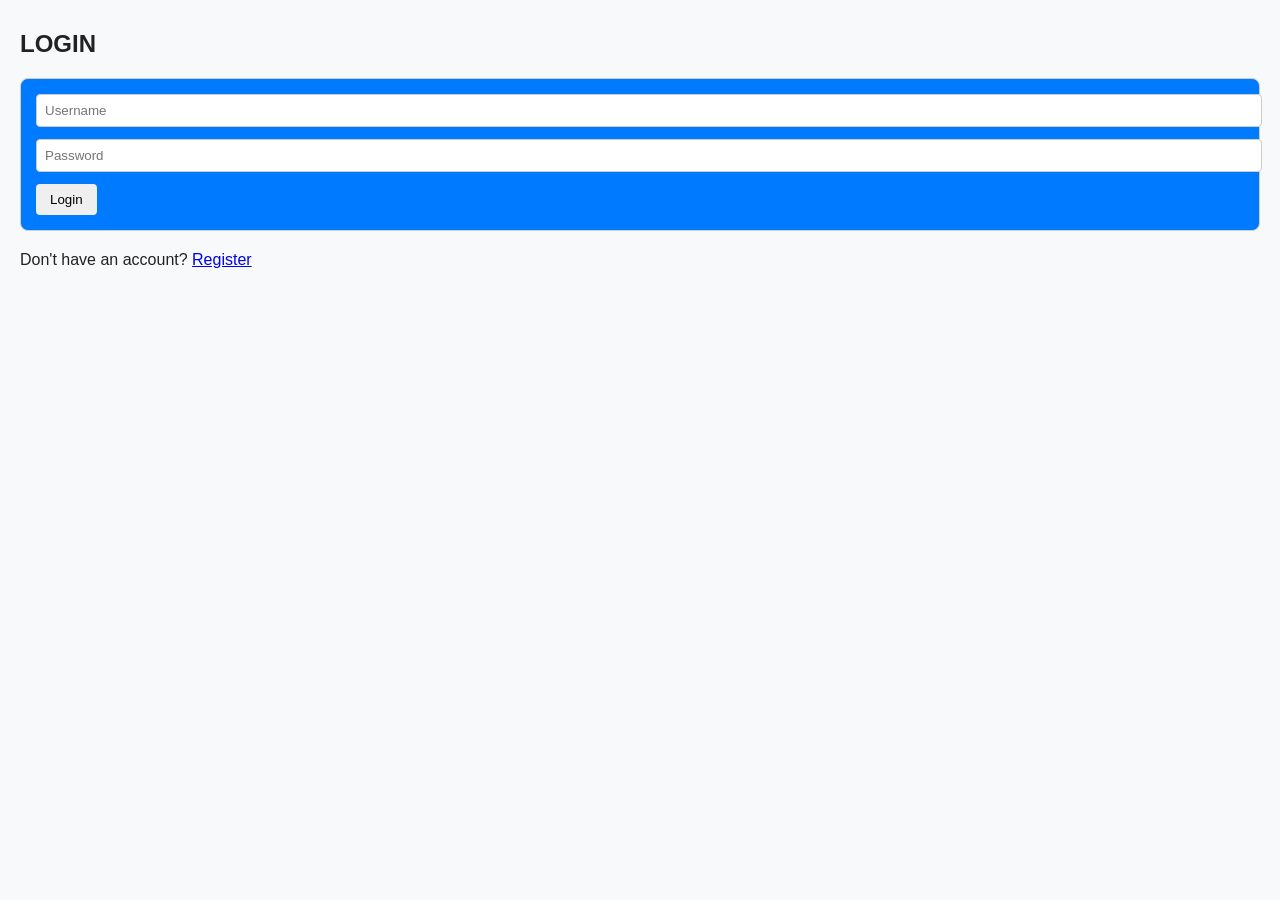
<file: modules/frontend/frontend_app/index.html>
<!DOCTYPE html>
<html lang="en">
<head>
  <meta charset="UTF-8">
  <meta name="viewport" content="width=device-width, initial-scale=1.0">
  <title>Kube Manager - Index</title>
  <link rel="stylesheet" href="./css/styles.css">
</head>
<body>
  <h2>LOGIN</h2>
  <form id="login-form" onsubmit="return false;">
    <input type="text" id="login-username" placeholder="Username" required><br>
    <input type="password" id="login-password" placeholder="Password" required><br>
    <button type="button" onclick="login(event)" class="btn primary">Login</button>
  </form>

  <p>Don't have an account? <a href="register.html">Register</a></p>
  <div id="login-status" class="status"></div>

  <script src="js/api.js"></script>
  <script src="js/auth.js"></script>
</body>
</html>
</file>
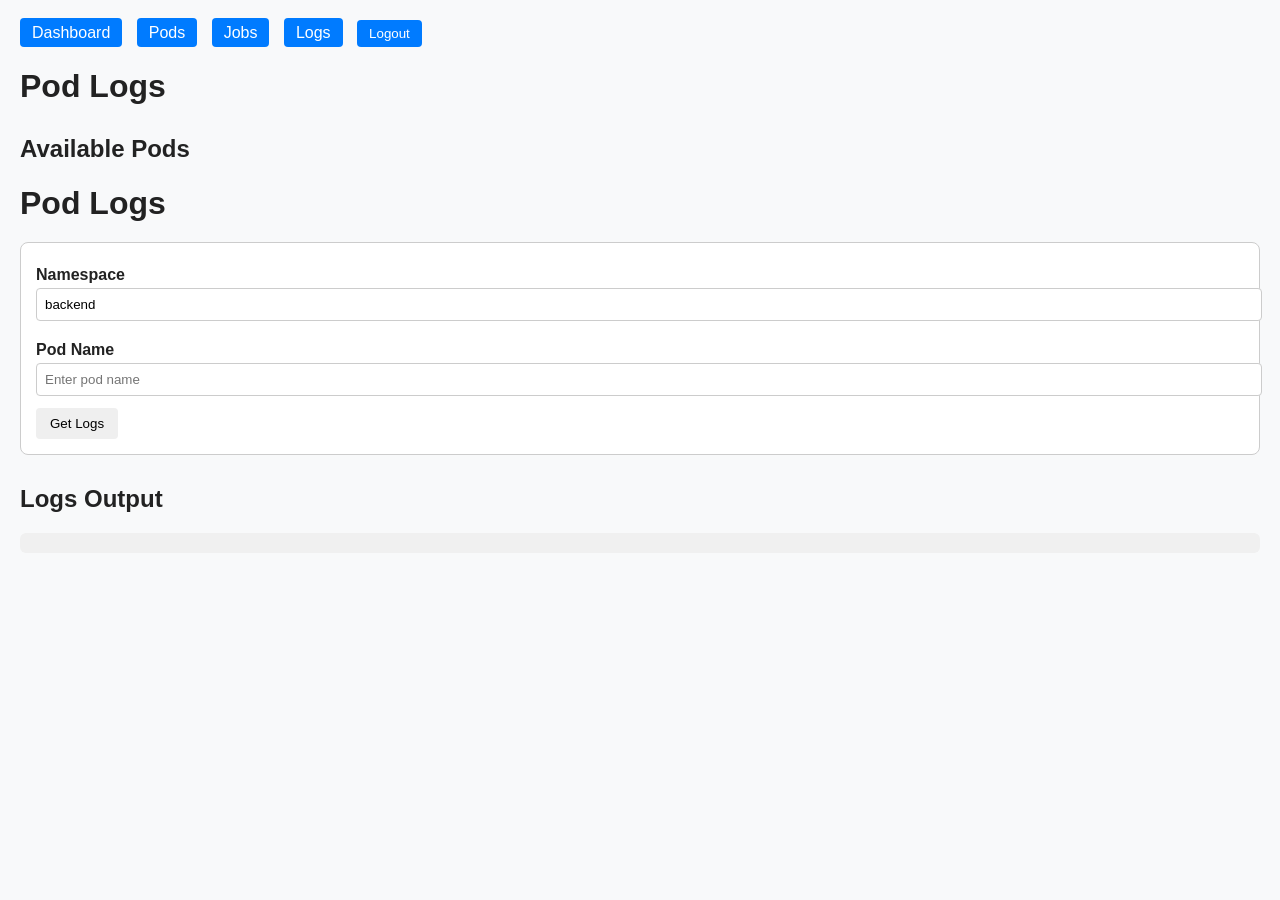
<file: modules/frontend/frontend_app/logs.html>
<!-- <!DOCTYPE html>
<html>
<head>
  <title>Logs</title>
  <link rel="stylesheet" href="css/style.css">
</head>
<body>
  <h1>Logs</h1>
  <nav>
    <a href="dashboard.html">Dashboard</a>
    <a href="pods.html">Pods</a>
    <a href="jobs.html">Jobs</a>
    <a href="logs.html">Logs</a>
    <button onclick="logout()">Logout</button>
  </nav>

  <form id="logForm">
    <label>Namespace</label>
    <input id="log-ns" value="default" />
    <label>Pod Name</label>
    <input id="log-pod" placeholder="my-pod" required />
    <button type="button" onclick="getLogs()">Fetch Logs</button>
  </form>

  <h2>Logs Output</h2>
  <pre id="log-output"></pre>

  <script src="js/api.js"></script>
  <script src="js/logs.js"></script>
</body>
</html> -->



<!DOCTYPE html>
<html>
<head>
  <title>Pod Logs</title>
  <link rel="stylesheet" href="./css/styles.css">
</head>
<body>
  <nav>
    <a href="dashboard.html">Dashboard</a>
    <a href="pods.html">Pods</a>
    <a href="jobs.html">Jobs</a>
    <a href="logs.html">Logs</a>
    <button onclick="logout()">Logout</button>
  </nav>

  <main>
    <h1>Pod Logs</h1>
    
    <div class="logs-section">
      <h2>Available Pods</h2>
      <div id="pods-list"></div>
      
    <h1>Pod Logs</h1>
    
    <form id="logForm">
      <label>Namespace</label>
      <input id="log-ns" value="backend" required />
      
      <label>Pod Name</label>
      <input id="log-pod" placeholder="Enter pod name" required />
      
      <button type="button" onclick="getLogs()">Get Logs</button>
    </form>

    <h2>Logs Output</h2>
    <pre id="log-output"></pre>

    <!-- <h2>Logs Output</h2>
    <div id="log-status" class="status"></div>
    <pre id="log-output" style="background: #f5f5f5; padding: 10px; border: 1px solid #ddd; max-height: 400px; overflow-y: auto;"></pre> -->
  </main>

  <script src="js/api.js"></script>
  <script src="js/logs.js"></script>
  <script src="js/pods.js"></script>

</body>
</html>
</file>
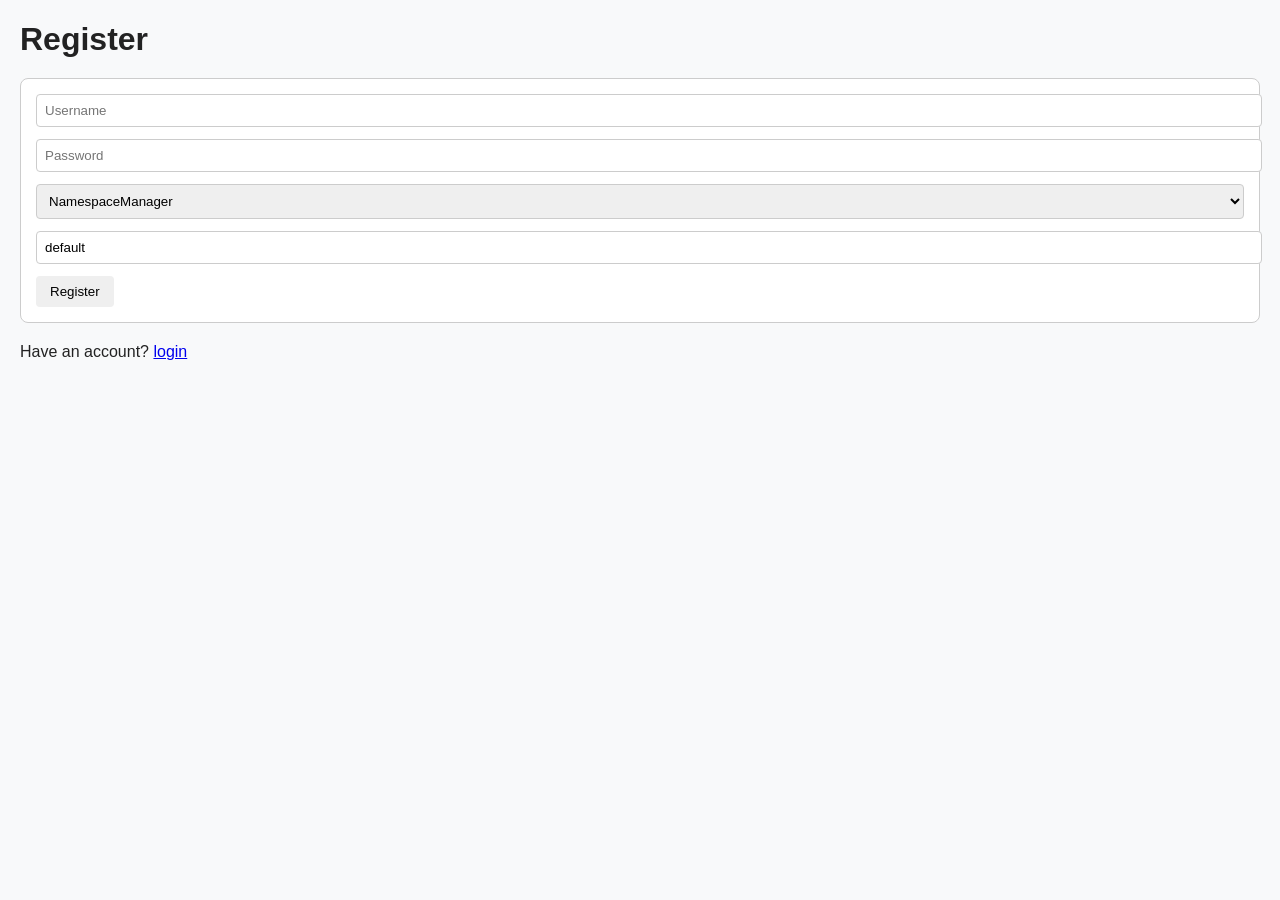
<file: modules/frontend/frontend_app/register.html>
<!DOCTYPE html>
<html>
<head>
  <title>Login</title>
  <link rel="stylesheet" href="./css/styles.css">
</head>
<body>   
   
   <h1>Register</h1>
    <form id="registerform" onsubmit="return false;">
        <input type="text" name="reg-username" id="reg-username" placeholder="Username" required><br>
        <input type="password" name="reg-password" id="reg-password" placeholder="Password" required><br>
        <select id="reg-role" name="reg-role">
            <option>NamespaceManager</option>
            <option>Viewer</option>
        </select>        
        <input type="text" name="reg-namespace" id="reg-namespace" value="default"><br>
        <button type="submit" onclick="register(event)" class="btn primary">Register</button>
    </form>
  <p>Have an account? <a href="index.html">login</a></p>
  <div id="register-status" class="status"></div>


    <script src="js/api.js"></script>
    <script src="js/auth.js"></script>
</body>
</html>
</file>
<file: modules/frontend/frontend_app/css/styles.css>
body { font-family: Arial, sans-serif; margin: 20px; background: #f8f9fa; color: #222; }
h1 { margin-bottom: 20px; }
h2 { margin-top: 30px; }
nav { margin-bottom: 20px; }
nav a, nav button {
  margin-right: 10px; padding: 6px 12px;
  background: #007bff; color: #fff; text-decoration: none;
  border: none; border-radius: 4px; cursor: pointer;
}
nav a:hover, nav button:hover { background: #0056b3; }
form { background: #fff; padding: 15px; border: 1px solid #ccc; border-radius: 8px; margin-bottom: 20px; }
label { display: block; margin: 8px 0 4px; font-weight: bold; }
input, select, textarea { width: 100%; padding: 8px; margin-bottom: 12px; border: 1px solid #ccc; border-radius: 4px; }
button { padding: 8px 14px; border: none; border-radius: 4px; cursor: pointer; }
button.submit { background: #007bff; color: #fff; }
pre { background: #f0f0f0; padding: 10px; border-radius: 6px; overflow-x: auto; }
.status { margin-top: 10px; font-size: 14px; }
.ok { color: green; }
.err { color: red; }
table { width: 100%; margin-bottom: 10px; border-collapse: collapse; background: #fff; }
table th, table td { border: 1px solid #ccc; padding: 8px; text-align: left; }
#login-form {
  background-color: #007bff;
}
</file>
